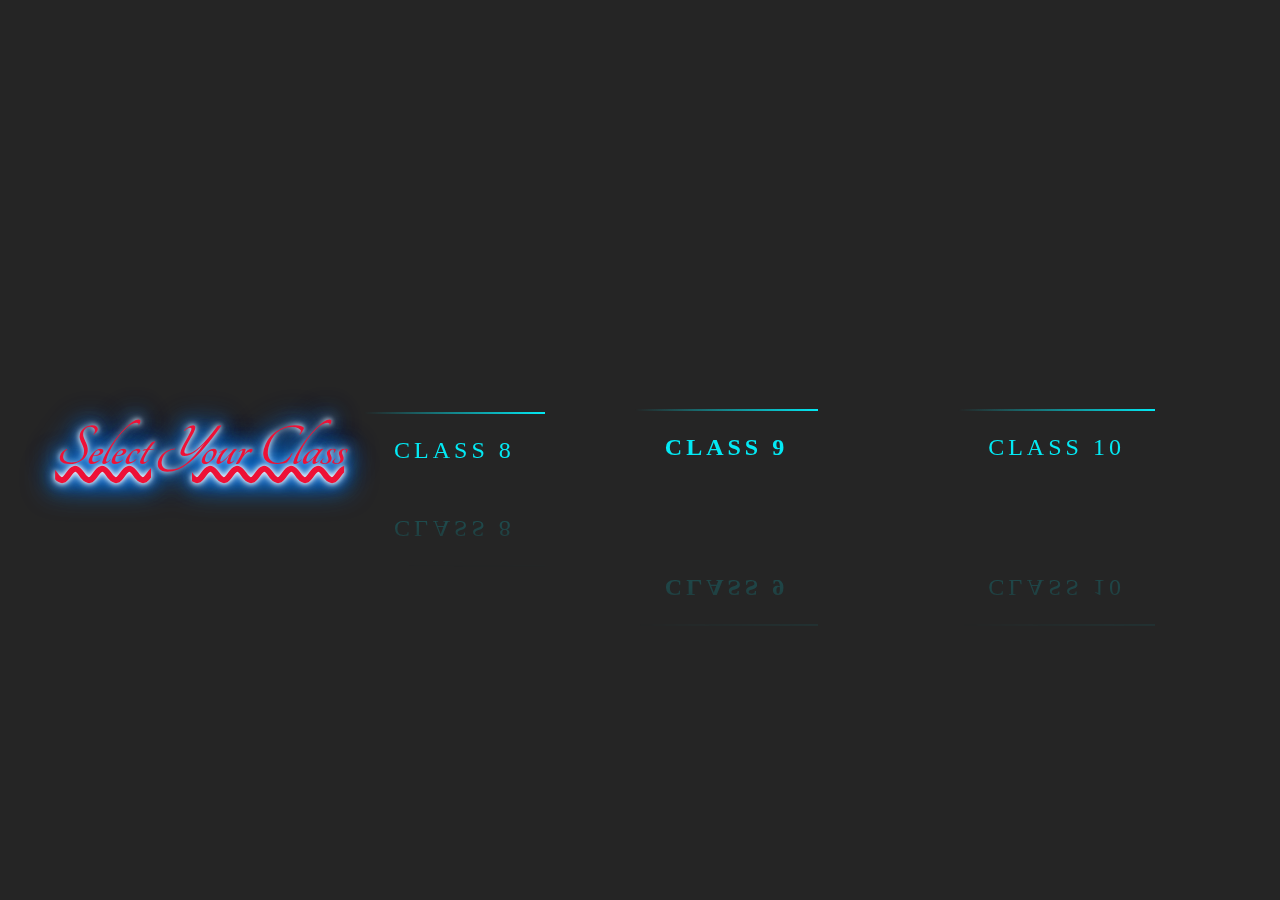
<file: index.html>
<!DOCTYPE html>
<html lang="en">
<head>
    <meta charset="UTF-8">
    <meta http-equiv="X-UA-Compatible" content="IE=edge">
    <meta name="viewport" content="width=device-width, initial-scale=1.0">
    <title>Online Test</title>
    <link rel="stylesheet" href="class.css">
    <link rel="stylesheet" href="https://fonts.googleapis.com/css?family=Tangerine">

    <link rel="preconnect" href="https://fonts.googleapis.com">
    <link rel="preconnect" href="https://fonts.gstatic.com" crossorigin>
    <link href="https://fonts.googleapis.com/css2?family=Dancing+Script:wght@600&display=swap" rel="stylesheet">
      
  
</head>
<body>

  <div class="glow">
    <h1>Select Your Class</h1>
  </div> 
    <a href="class8sub.html">
        <span></span>
        <span></span>
        <span></span>
        <span></span>
        Class 8
      </a>
    
    
    <a href="##">
      <b >
        <span></span>
        <span></span>
        <span></span>
        <span></span>
        Class 9
      </b>
    </a>

    <a href="###">
      <c >
        <span></span>
        <span></span>
        <span></span>
        <span></span>
        Class 10
      </c>
    </a>



</body>
</html>
</file>
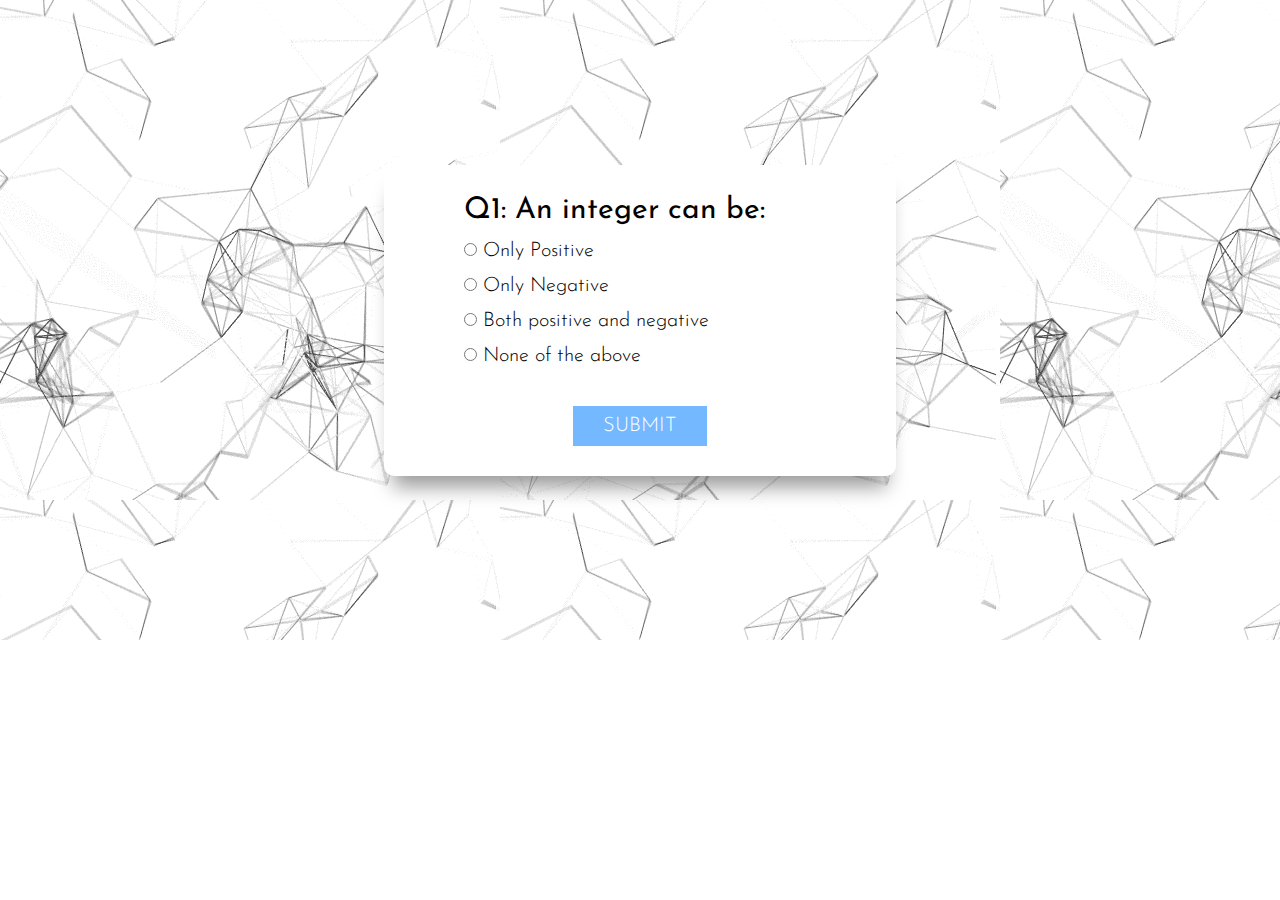
<file: ch1.html>
<!DOCTYPE html>
<html lang="en">
<head>
    <meta charset="UTF-8">
    <meta http-equiv="X-UA-Compatible" content="IE=edge">
    <meta name="viewport" content="width=device-width, initial-scale=1.0">
    <title>Class 8 Maths Chapter-1</title>
    <link rel="stylesheet" href="ch1.css">
    
</head>
<body>
   
    <div class="ch1-main">
        <div class="ch1-inner">
           <h2 class="question"></h2>
           <ul>
               <li>
                   <input type="radio" name="answer" id="ans1" class="answer">
                   <label for="ans1" id="option1"></label>
               </li>
               <li>
                <input type="radio" name="answer" id="ans2" class="answer">
                <label for="ans2" id="option2"></label>
               </li>
               <li>
                <input type="radio" name="answer" id="ans3" class="answer">
                <label for="ans3" id="option3"></label>
               </li>
               <li>
                <input type="radio" name="answer" id="ans4" class="answer">
                <label for="ans4" id="option4"></label>
               </li>
           </ul>
           <button id="submit">submit</button>
           <div id="showScore" class="scoreArea"></div>

           
        </div>
    </div>
    


   <script src="ch1.js"></script>

</body>
</html>
</file>
<file: class.css>
body {
    margin: 0;
    padding: 0;
    display: flex;
    justify-content: center;
    align-items: center;
    min-height: 100vh;
    background: #252525;
}
a
{
  position: relative;
  display: inline-block;
  padding: 25px 30px;
  margin: 0 20px;
  color: #03e9f4;
  font-size: 24px;
  text-decoration: none;
  text-transform: uppercase;
  overflow: hidden;
  transition: 0.5s;
  letter-spacing: 4px;
  -webkit-box-reflect: below 1px linear-gradient(transparent, #0005);
}
a:hover
{
  background: #03e9f4;
  color: #050801;
  box-shadow: 0 0 5px #03e9f4,
        0 0 25px #03e9f4,
        0 0 50px #03e9f4,
        0 0 200px #03e9f4;
}
a span
{
  position: absolute;
  display: block;
}
a span:nth-child(1)
{
  top: 0;
  left: 0;
  width: 100%;
  height: 2px;
  background: linear-gradient(90deg, transparent, #03e9f4);
  animation: animate1 1s linear infinite;
}
@keyframes animate1
{
  0%
  {
    left: -100%;
  }
  50%, 100%
  {
    left: 100%;
  }
}
a span:nth-child(2)
{
  top: -100px;
  right: 0;
  width: 2px;
  height: 100%;
  background: linear-gradient(180deg, transparent, #03e9f4);
  animation: animate2 1s linear infinite;
  animation-delay: 0.25s;
}
@keyframes animate2
{
  0%
  {
    top: -100%;
  }
  50%, 100%
  {
    top: 100%;
  }
}
a span:nth-child(3)
{
  bottom: 0;
  right: -100%;
  width: 100%;
  height: 2px;
  background: linear-gradient(270deg, transparent, #03e9f4);
  animation: animate3 1s linear infinite;
  animation-delay: 0.5s;
}
@keyframes animate3
{
  0%
  {
    right: -100%;
  }
  50%, 100%
  {
    right: 100%;
  }
}
a span:nth-child(4)
{
  bottom: -100%;
  left: 0;
  width: 2px;
  height: 100%;
  background: linear-gradient(360deg, transparent, #03e9f4);
  animation: animate4 1s linear infinite;
  animation-delay: 0.75s;
}
@keyframes animate4
{
  0%
  {
    bottom: -100%;
  }
  50%, 100%
  {
    bottom: 100%;
  }
}




b
{
  position: relative;
  display: inline-block;
  padding: 25px 30px;
  margin: 0 20px;
  color: #03e9f4;
  font-size: 24px;
  text-decoration: none;
  text-transform: uppercase;
  overflow: hidden;
  transition: 0.5s;
  letter-spacing: 4px;
  -webkit-box-reflect: below 1px linear-gradient(transparent, #0005);
}
b:hover
{
  background: #03e9f4;
  color: #050801;
  box-shadow: 0 0 5px #03e9f4,
        0 0 25px #03e9f4,
        0 0 50px #03e9f4,
        0 0 200px #03e9f4;
}
b span
{
  position: absolute;
  display: block;
}
b span:nth-child(1)
{
  top: 0;
  left: 0;
  width: 100%;
  height: 2px;
  background: linear-gradient(90deg, transparent, #03e9f4);
  animation: animate1 1s linear infinite;
}
@keyframes animate1
{
  0%
  {
    left: -100%;
  }
  50%, 100%
  {
    left: 100%;
  }
}
b span:nth-child(2)
{
  top: -100px;
  right: 0;
  width: 2px;
  height: 100%;
  background: linear-gradient(180deg, transparent, #03e9f4);
  animation: animate2 1s linear infinite;
  animation-delay: 0.25s;
}
@keyframes animate2
{
  0%
  {
    top: -100%;
  }
  50%, 100%
  {
    top: 100%;
  }
}
b span:nth-child(3)
{
  bottom: 0;
  right: -100%;
  width: 100%;
  height: 2px;
  background: linear-gradient(270deg, transparent, #03e9f4);
  animation: animate3 1s linear infinite;
  animation-delay: 0.5s;
}
@keyframes animate3
{
  0%
  {
    right: -100%;
  }
  50%, 100%
  {
    right: 100%;
  }
}
b span:nth-child(4)
{
  bottom: -100%;
  left: 0;
  width: 2px;
  height: 100%;
  background: linear-gradient(360deg, transparent, #03e9f4);
  animation: animate4 1s linear infinite;
  animation-delay: 0.75s;
}
@keyframes animate4
{
  0%
  {
    bottom: -100%;
  }
  50%, 100%
  {
    bottom: 100%;
  }
}


c
{
  position: relative;
  display: inline-block;
  padding: 25px 30px;
  margin: 0 20px;
  color: #03e9f4;
  font-size: 24px;
  text-decoration: none;
  text-transform: uppercase;
  overflow: hidden;
  transition: 0.5s;
  letter-spacing: 4px;
  -webkit-box-reflect: below 1px linear-gradient(transparent, #0005);
}
c:hover
{
  background: #03e9f4;
  color: #050801;
  box-shadow: 0 0 5px #03e9f4,
        0 0 25px #03e9f4,
        0 0 50px #03e9f4,
        0 0 200px #03e9f4;
}
c span
{
  position: absolute;
  display: block;
}
c span:nth-child(1)
{
  top: 0;
  left: 0;
  width: 100%;
  height: 2px;
  background: linear-gradient(90deg, transparent, #03e9f4);
  animation: animate1 1s linear infinite;
}
@keyframes animate1
{
  0%
  {
    left: -100%;
  }
  50%, 100%
  {
    left: 100%;
  }
}
c span:nth-child(2)
{
  top: -100px;
  right: 0;
  width: 2px;
  height: 100%;
  background: linear-gradient(180deg, transparent, #03e9f4);
  animation: animate2 1s linear infinite;
  animation-delay: 0.25s;
}
@keyframes animate2
{
  0%
  {
    top: -100%;
  }
  50%, 100%
  {
    top: 100%;
  }
}
c span:nth-child(3)
{
  bottom: 0;
  right: -100%;
  width: 100%;
  height: 2px;
  background: linear-gradient(270deg, transparent, #03e9f4);
  animation: animate3 1s linear infinite;
  animation-delay: 0.5s;
}
@keyframes animate3
{
  0%
  {
    right: -100%;
  }
  50%, 100%
  {
    right: 100%;
  }
}
c span:nth-child(4)
{
  bottom: -100%;
  left: 0;
  width: 2px;
  height: 100%;
  background: linear-gradient(360deg, transparent, #03e9f4);
  animation: animate4 1s linear infinite;
  animation-delay: 0.75s;
}
@keyframes animate4
{
  0%
  {
    bottom: -100%;
  }
  50%, 100%
  {
    bottom: 100%;
  }
}




.glow {
  font-size: 30px;
  font-style: italic;
  color: rgb(238, 17, 54);
  text-align: center;
  text-decoration: underline wavy;  
  text-decoration-color: rgb(238, 17, 54);
  font-family: 'Tangerine', serif;

  text-shadow: 0 0 5px #fff, 0 0 10px #fff, 0 0 15px #0073e6, 0 0 20px #0073e6, 0 0 25px #0073e6, 0 0 30px #0073e6, 0 0 35px #0073e6
}
</file>
<file: ch1.css>
@import url('https://fonts.googleapis.com/css2?family=Josefin+Sans:wght@300;400&display=swap');


/* For mobile phones: */
[class*="col-"] {
    width: 100%;
  }
  
  @media only screen and (min-width: 600px) {
    /* For tablets: */
    .col-s-1 {width: 8.33%;}
    .col-s-2 {width: 16.66%;}
    .col-s-3 {width: 25%;}
    .col-s-4 {width: 33.33%;}
    .col-s-5 {width: 41.66%;}
    .col-s-6 {width: 50%;}
    .col-s-7 {width: 58.33%;}
    .col-s-8 {width: 66.66%;}
    .col-s-9 {width: 75%;}
    .col-s-10 {width: 83.33%;}
    .col-s-11 {width: 91.66%;}
    .col-s-12 {width: 100%;}
  }
  
  @media only screen and (min-width: 768px) {
    /* For desktop: */
    .col-1 {width: 8.33%;}
    .col-2 {width: 16.66%;}
    .col-3 {width: 25%;}
    .col-4 {width: 33.33%;}
    .col-5 {width: 41.66%;}
    .col-6 {width: 50%;}
    .col-7 {width: 58.33%;}
    .col-8 {width: 66.66%;}
    .col-9 {width: 75%;}
    .col-10 {width: 83.33%;}
    .col-11 {width: 91.66%;}
    .col-12 {width: 100%;}
  }


/* If the screen size is 601px or more, set the font-size of <div> to 80px */
@media only screen and (min-width: 601px) {
    .ch1-inner {
      font-size: 80px;
    }
  }
  
  /* If the screen size is 600px or less, set the font-size of <div> to 30px */
  @media only screen and (max-width: 600px) {
    .ch1-inner {
      font-size: 30px;
    }
  }





*{
    margin: 0;
    padding: 0;
    box-sizing: border-box;
    font-family: 'Josefin Sans', sans-serif;
    font-weight: 300;
}

html{
    font-size: 62.5%;
}

.ch1-main{
    width: 100vw;
    min-height: 50vw;
    display: grid;
    place-items: center;
    background-color: hsl(206, 92%, 94%);
    background: url(bg.gif);
    max-width:100%;
    height:auto;
}

.ch1-inner{
    width: 40vw;
    background-color: #fff;
    padding: 3rem 8rem;
    border-radius: 1rem;
    box-shadow: 0 2rem 2rem -0.9rem rgba(0, 0, 0, 0.4);
}

.ch1-inner h2{
    font-size: 3rem;
    font-weight: 400;
    margin-top: 1rem 0 4rem 0;
}

.ch1-inner li{
    font-size: 2rem;
    font-weight: 100;
    margin-top: 1.5rem;
    list-style: none;
}

input{
    cursor: pointer;
}

#submit, .btn{
    padding: 1rem 3rem;
    outline: none;
    font-size: 2rem;
    font-size: 400;
    display: block;
    margin: auto;
    border: none;
    text-transform: uppercase;
    color: #fff;
    background-color: #74b9ff;
    margin-top: 4rem;
    cursor: pointer;
}

#submit:hover{
    background-color: #0984e3;

}

#showScore{
    background-color: #dfe6e9;
    margin-top: 3rem;
    padding: 3rem 4rem;
    box-shadow: 0 1.5rem 2rem -0.8rem rgba(0, 0, 0, 0.4);
}

#showScore h3{
    font-size: 3rem;
    text-align: center;
}

#showScore .btn:hover{
    background-color: #00b894;
    color: #fff;
}

.scoreArea{
    display: none;
}
</file>
